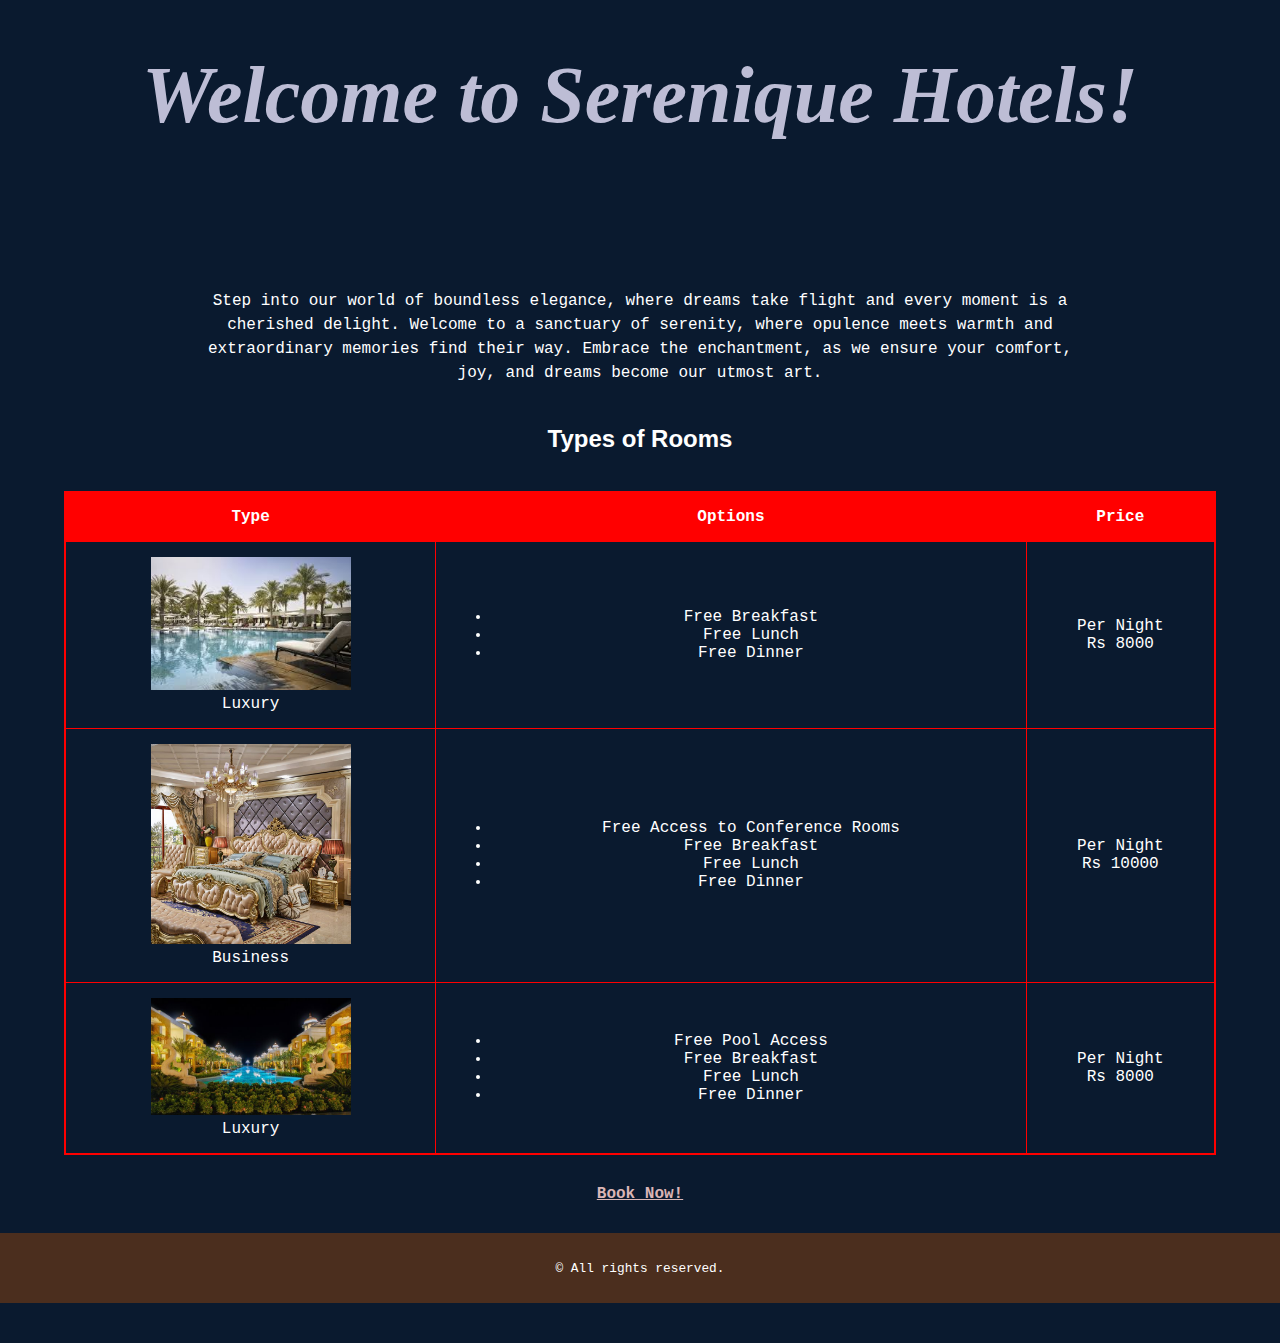
<file: hotel-review-page/index.html>
<!DOCTYPE html>
<html lang="en">
<head>
    <meta charset="UTF-8">
    <meta name="viewport" content="width=device-width, initial-scale=1.0">
    <title>Hotels</title>
    <link rel="stylesheet" href="style.css">
</head>
<body>
    <h1>Welcome to Serenique Hotels!</h1>
    <h2 class="tagline">Indulge in <span class="luxury">Unparalleled Luxury</span></h2>
    <p class="description">
        Step into our world of boundless elegance, where dreams take flight and every moment is a cherished delight. Welcome to a sanctuary of serenity, where opulence meets warmth and extraordinary memories find their way. Embrace the enchantment, as we ensure your comfort, joy, and dreams become our utmost art.
    </p>
    <h2 class="table-title">Types of Rooms</h2><br>
    <div class="room-table">
        <table>
            <tr class="heading">
                <th>Type</th>
                <th>Options</th>
                <th>Price</th>
            </tr>
            <tr>
                <td><img src="villas.jpeg" alt="Luxury" class="room-img"><br>Luxury</td>
                <td>
                    <ul>
                        <li>Free Breakfast</li>
                        <li>Free Lunch</li>
                        <li>Free Dinner</li>
                    </ul>
                </td>
                <td>Per Night<br>Rs 8000</td>
            </tr>
            <tr>
                <td><img src="villas1.jpg" alt="Business" class="room-img"><br>Business</td>
                <td>
                    <ul>
                        <li>Free Access to Conference Rooms</li>
                        <li>Free Breakfast</li>
                        <li>Free Lunch</li>
                        <li>Free Dinner</li>
                    </ul>
                </td>
                <td>Per Night<br>Rs 10000</td>
            </tr>
            <tr>
                <td><img src="villas2.jpeg" alt="Luxury2" class="room-img"><br>Luxury</td>
                <td>
                    <ul>
                        <li>Free Pool Access</li>
                        <li>Free Breakfast</li>
                        <li>Free Lunch</li>
                        <li>Free Dinner</li>
                    </ul>
                </td>
                <td>Per Night<br>Rs 8000</td>
            </tr>
        </table>
    </div>
    <p class="book-now"><a href="#">Book Now!</a></p>
    <footer>
        <p>&#169; All rights reserved.</p>
    </footer>
</body>
</html>
</file>
<file: hotel-review-page/style.css>
body{
    margin: 0;
    font-family: 'Courier New', monospace;
    background-color: #0a1a2f;
    color: white;
    text-align: center;
    padding-bottom: 40px;
}
h1{
    font-size: 5em;
    margin-top: 50px;
    font-weight: bold;
    font-style: italic;
    font-family: cursive;
    position: relative;
    color: #bdbdd5;
    overflow: hidden;
}
h1::after {
    content: '';
    position: absolute;
    top: 0;
    left: -75%;
    width: 50%;
    height: 100%;
    background: linear-gradient(
        120deg,
        rgba(255, 255, 255, 0) 0%,
        rgba(255, 255, 255, 0.6) 50%,
        rgba(255, 255, 255, 0) 100%
    );
    transform: skewX(-20deg);
    animation: shine 2.5s infinite;
}
.tagline {
    font-family: cursive;
    font-size: 3.5em;
    color: wheat;
    margin: 30px 0;
    text-align: center;
    white-space: nowrap;
    opacity: 0;
    transform: translateY(30px);
    animation: slideFadeIn 2s ease-out forwards;
}
.luxury{
    font-style: italic;
}
.description{
    width: 70%;
    margin: auto;
    font-size: 1em;
    margin-bottom: 40px;
    line-height: 1.5;
}
.table-title{
    font-weight: bold;
    margin: 20px;
    font-family: Arial, Helvetica, sans-serif;
    text-align: center;
}
.room-table{
    width: 90%;
    margin: auto;
}
table{
    width: 100%;
    border: 2px solid red;
    border-collapse: collapse;
    margin-bottom: 30px;
}
th, td{
    border: 1px solid red;
    padding: 15px;
    text-align: center;
    color: white;
}
.heading{
    background-color: red;
    font-weight: bold;
}
.room-img{
    width: 200px;
    height: auto;
}
.book-now a{
    color: rgb(218, 181, 181);
    font-weight: bold;
    text-decoration: underline;
}
footer{
    background-color: #4b2e1e;
    padding: 15px;
    font-size: 0.8em;
    margin-top: 30px;
}
@keyframes slideFadeIn {
    0% {
        opacity: 0;
        transform: translateY(30px);
    }
    100% {
        opacity: 1;
        transform: translateY(0);
    }
}
@keyframes shine {
    0% {
        left: -75%;
    }
    100% {
        left: 125%;
    }
}
</file>
